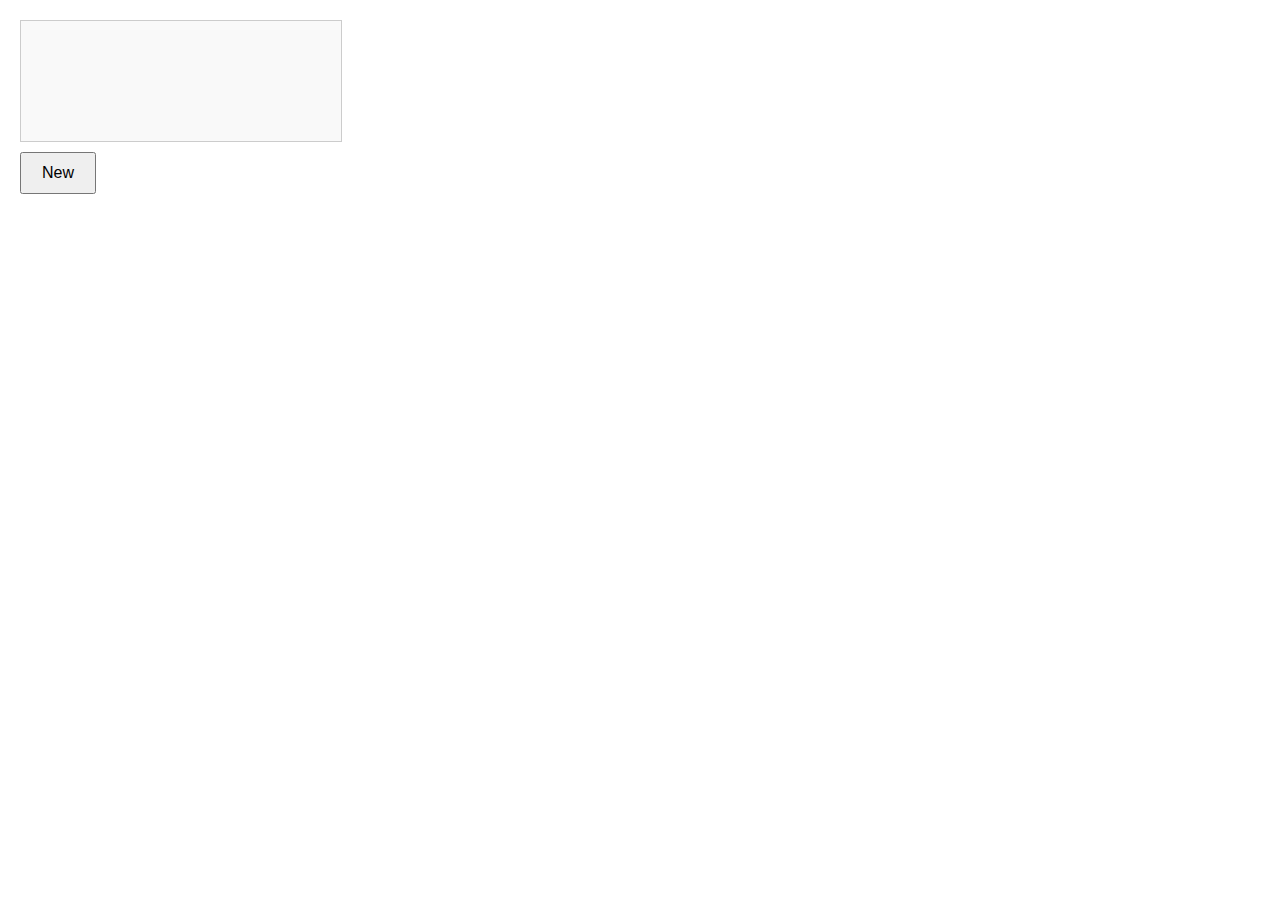
<file: cell03/ex03/index.html>
<!DOCTYPE html>
<html lang="en">
<head>
    <meta charset="UTF-8">
    <meta name="viewport" content="width=device-width, initial-scale=1.0">
    <title>To Do List</title>
    <style>
        body {
            font-family: Arial, sans-serif;
            margin: 20px;
        }
        #ft_list {
            width: 300px;
            min-height: 100px;
            border: 1px solid #ccc;
            padding: 10px;
            background-color: #f9f9f9;
        }
        #ft_list div {
            background-color: #e0e0e0;
            margin: 5px 0;
            padding: 10px;
            cursor: pointer;
        }
        button {
            padding: 10px 20px;
            font-size: 16px;
            margin-top: 10px;
        }
    </style>
</head>
<body>
    <div id="ft_list"></div>
    <button id="newBtn">New</button>
    <script src="todo.js"></script>
</body>
</html>
</file>
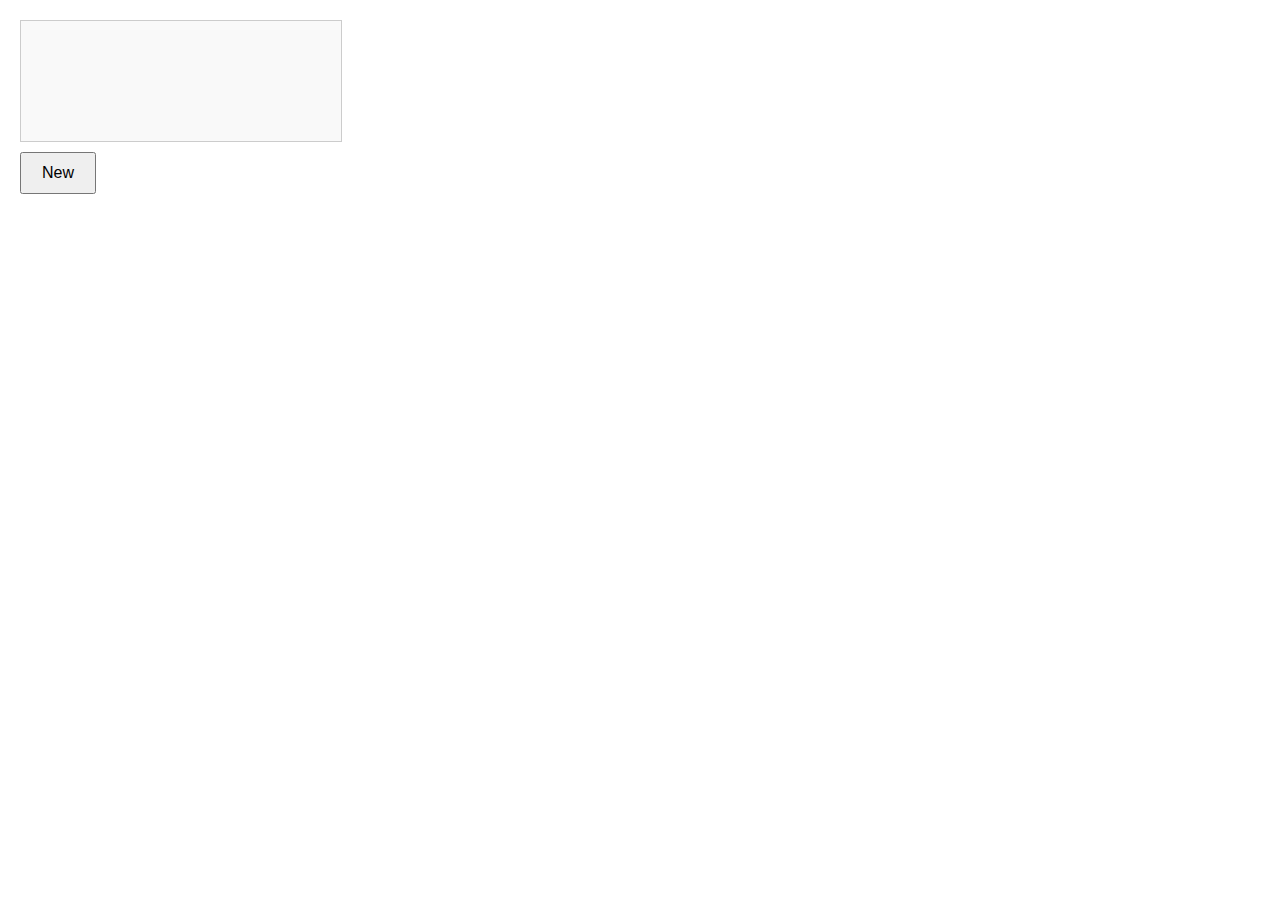
<file: cell03/ex04/ex03bis/index.html>
<!DOCTYPE html>
<html lang="en">
<head>
    <meta charset="UTF-8">
    <meta name="viewport" content="width=device-width, initial-scale=1.0">
    <title>To Do List</title>
    <style>
        body {
            font-family: Arial, sans-serif;
            margin: 20px;
        }
        #ft_list {
            width: 300px;
            min-height: 100px;
            border: 1px solid #ccc;
            padding: 10px;
            background-color: #f9f9f9;
        }
        #ft_list div {
            background-color: #e0e0e0;
            margin: 5px 0;
            padding: 10px;
            cursor: pointer;
        }
        button {
            padding: 10px 20px;
            font-size: 16px;
            margin-top: 10px;
        }
    </style>
</head>
<body>

    <div id="ft_list"></div>
    <button id="newBtn">New</button>

    <script src="https://code.jquery.com/jquery-3.6.0.min.js"></script>

    <script src="todo.js"></script>

</body>
</html>
</file>
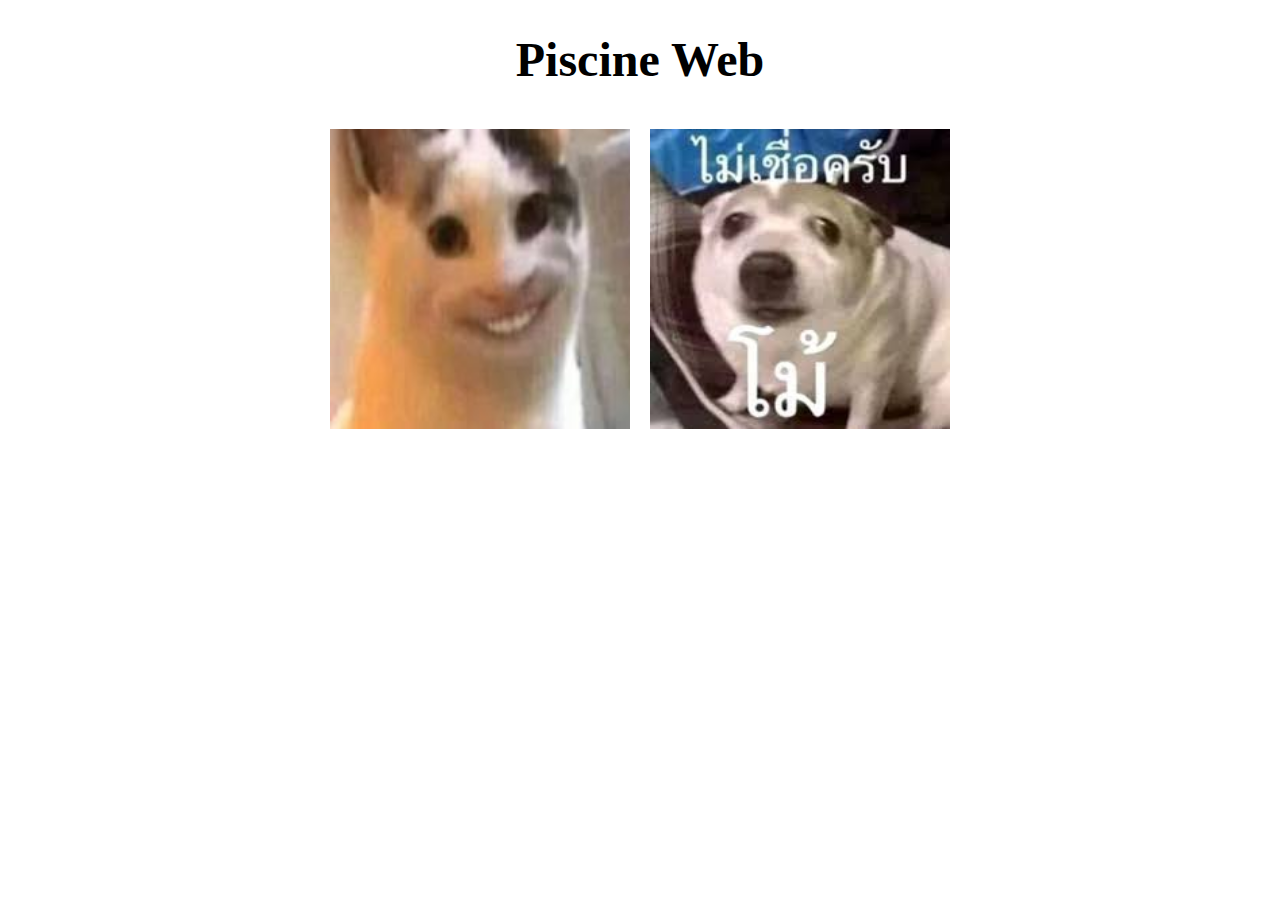
<file: cell01/ex02/piscineweb.html>
<!DOCTYPE html>
<html lang="en">
<head>
    <meta charset="UTF-8">
    <meta name="viewport" content="width=device-width, initial-scale=1.0">
    <title>Piscine Web</title>
    <style>
        h1 {
            font-size: 48px;
            text-align: center;
        }
        .image-container {
            display: flex;
            justify-content: center;
        }
        img {
            width: 300px; 
            height: 300px; 
            margin: 10px; 
        }
    </style>
</head>
<body>
    <h1>Piscine Web</h1>
    <div class="image-container">
        <img src="[data-uri]" alt="Meme Cat">
        <img src="[data-uri]" alt="Meme Dog">
    </div>
</body>
</html>
</file>
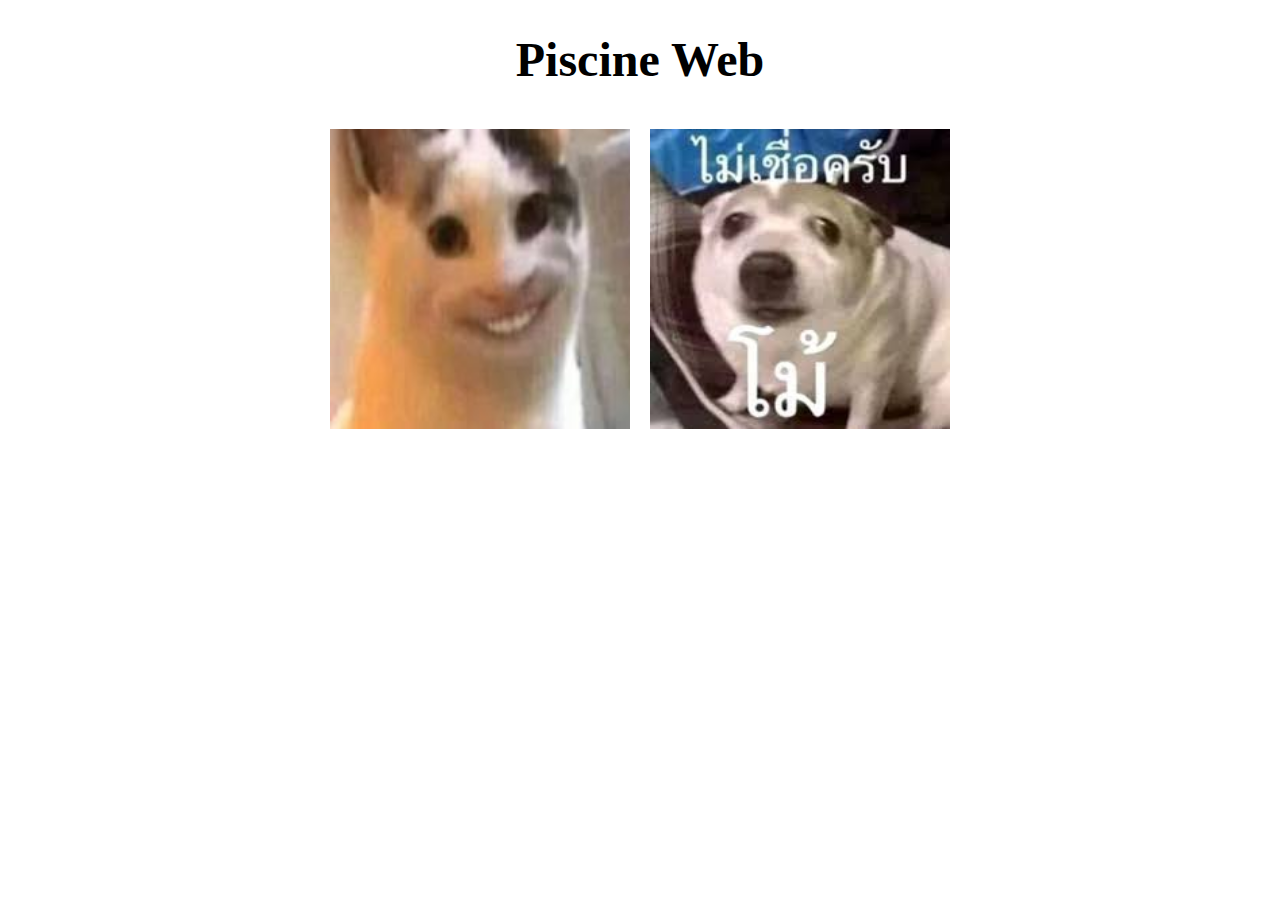
<file: cell01/ex03/piscineweb.html>
<!DOCTYPE html>
<html lang="en">
<head>
    <meta charset="UTF-8">
    <meta name="viewport" content="width=device-width, initial-scale=1.0">
    <title>Piscine Web</title>
    <style>
        h1 {
            font-size: 48px;
            text-align: center;
        }
        .image-container {
            display: flex;
            justify-content: center;
        }
        img {
            width: 300px; 
            height: 300px; 
            margin: 10px; 
        }
    </style>
</head>
<body>
    <h1>Piscine Web</h1>
    <div class="image-container">
        <a href="https://www.youtube.com/watch?v=INscMGmhmX4">
            <img src="[data-uri]" alt="Meme Cat">
        </a>    
            <img src="[data-uri]" alt="Meme Dog">
    </div>
</body>
</html>
</file>
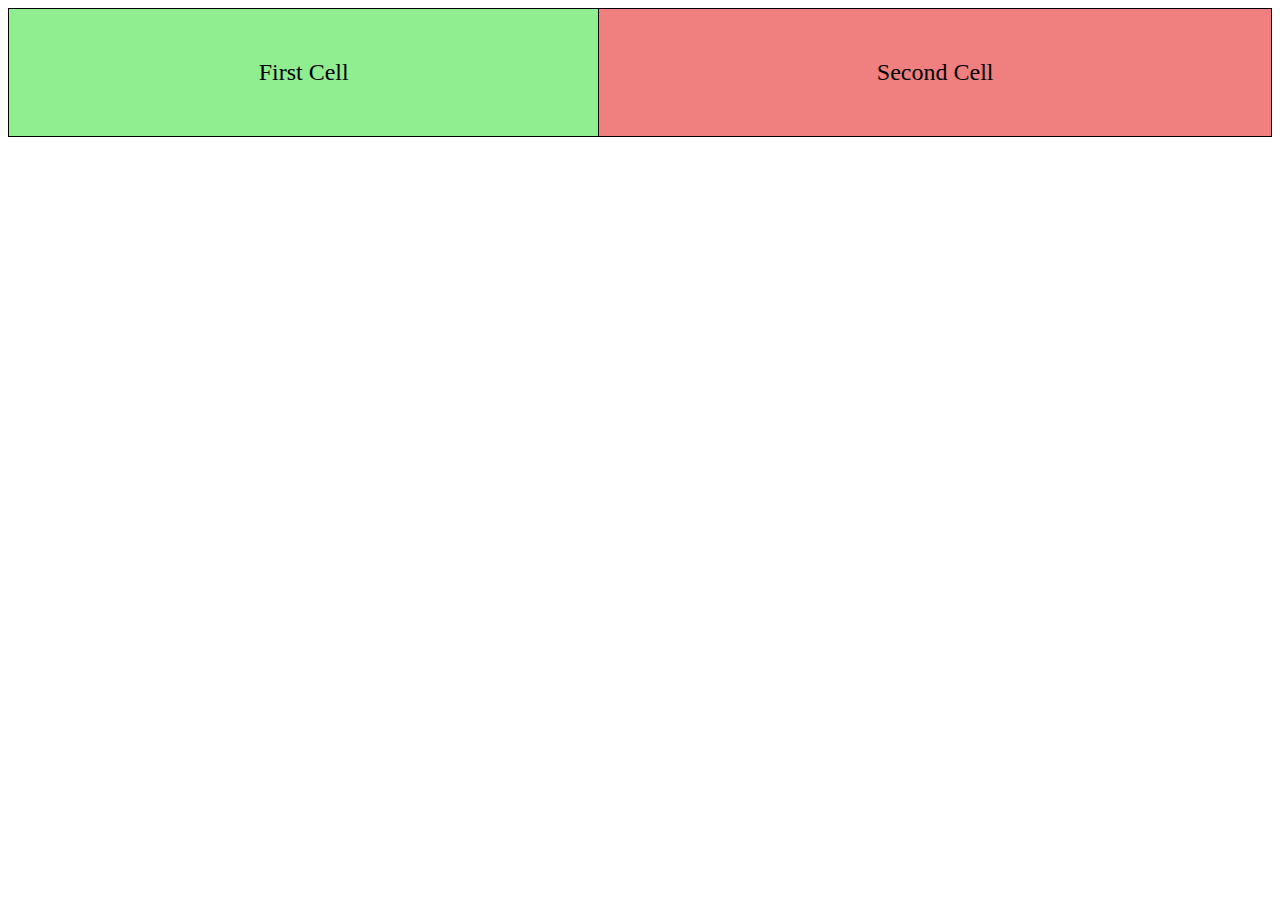
<file: cell01/ex05/tab.html>
<!DOCTYPE html>
<html lang="en">
<head>
    <meta charset="UTF-8">
    <meta name="viewport" content="width=device-width, initial-scale=1.0">
    <title>Tab</title>
    <style>
        table {
            width: 100%;
            border-collapse: collapse;
        }
        td {
            text-align: center;
            padding: 50px;
            border: 1px solid black;
            font-size: 24px;
        }
        .First {
            background-color: lightgreen;
        }
        .Second {
            background-color: lightcoral;
        }
    </style>
</head>
<body>
    <table>
        <tr>
            <td class="First">First Cell</td>
            <td class="Second">Second Cell</td>
        </tr>
    </table>
</body>
</html>
</file>
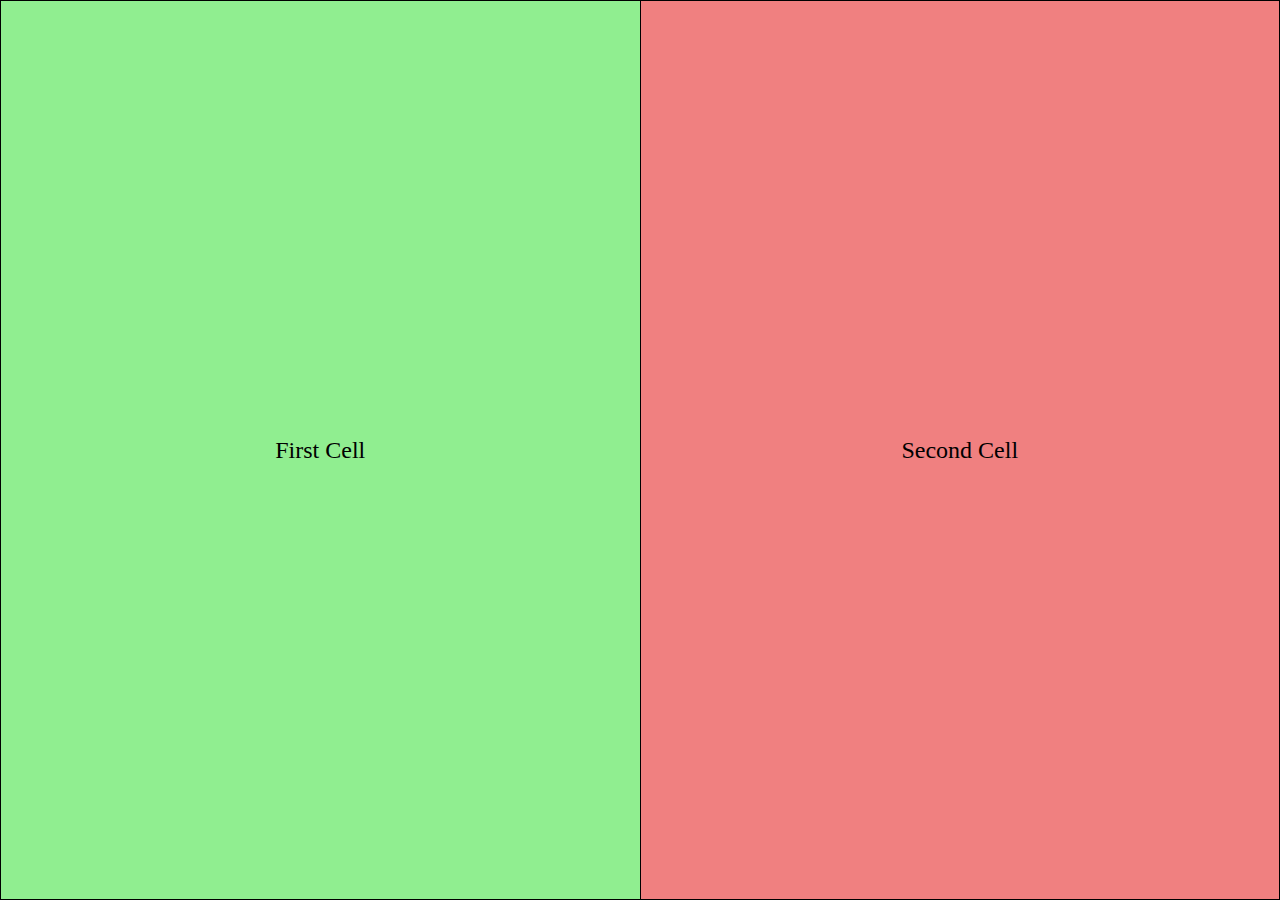
<file: cell01/ex06/responsive.html>
<!DOCTYPE html>
<html lang="en">
<head>
    <meta charset="UTF-8">
    <meta name="viewport" content="width=device-width, initial-scale=1.0">
    <title>Tab</title>
    <style>
        body {
    margin: 0;
    padding: 0;
    }

    table {
    width: 100%;
    height: 100vh; 
    border-collapse: collapse;
    }

    td {
    border: 1px solid black;
    text-align: center;
    font-size: 24px;
    width: 50%; 
    }

    .First {
    background-color: lightgreen;
    }
    .Second {
    background-color: lightcoral;
    }

    .content {
    display: flex;
    justify-content: center;
    align-items: center;
    height: 100%;
    }
    </style>
</head>
<body>
    <table>
        <tr>
            <td class="First">First Cell</td>
            <td class="Second">Second Cell</td>
        </tr>
    </table>
</body>
</html>
</file>
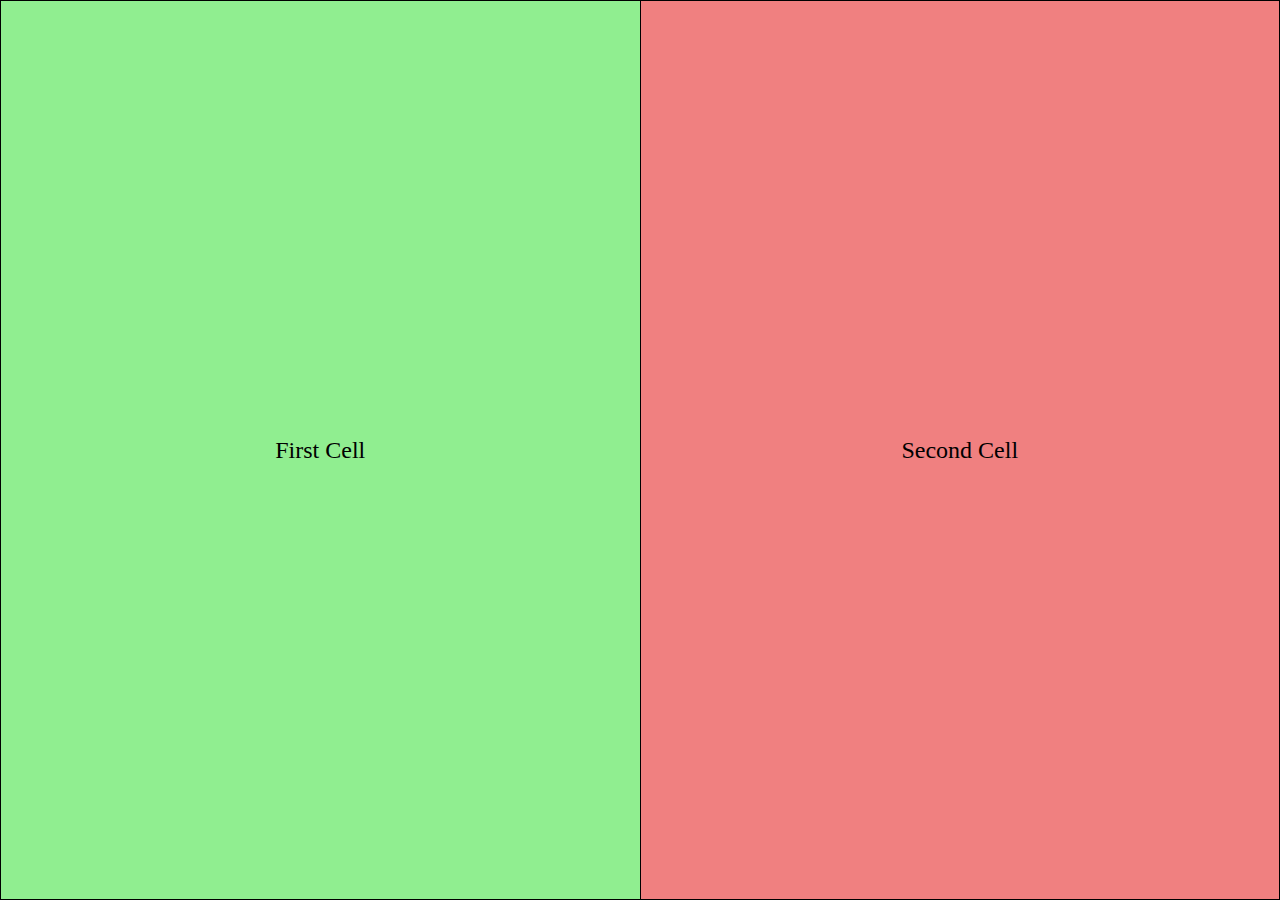
<file: cell02/ex00/responsive.html>
<!DOCTYPE html>
<html lang="en">
    <link rel="stylesheet" href="responsive.css">
<head>
    <meta charset="UTF-8">
    <meta name="viewport" content="width=device-width, initial-scale=1.0">
    <title>Tab</title>
</head>
<body>
    <table>
        <tr>
            <td class="First">First Cell</td>
            <td class="Second">Second Cell</td>
        </tr>
    </table>
</body>
</html>
</file>
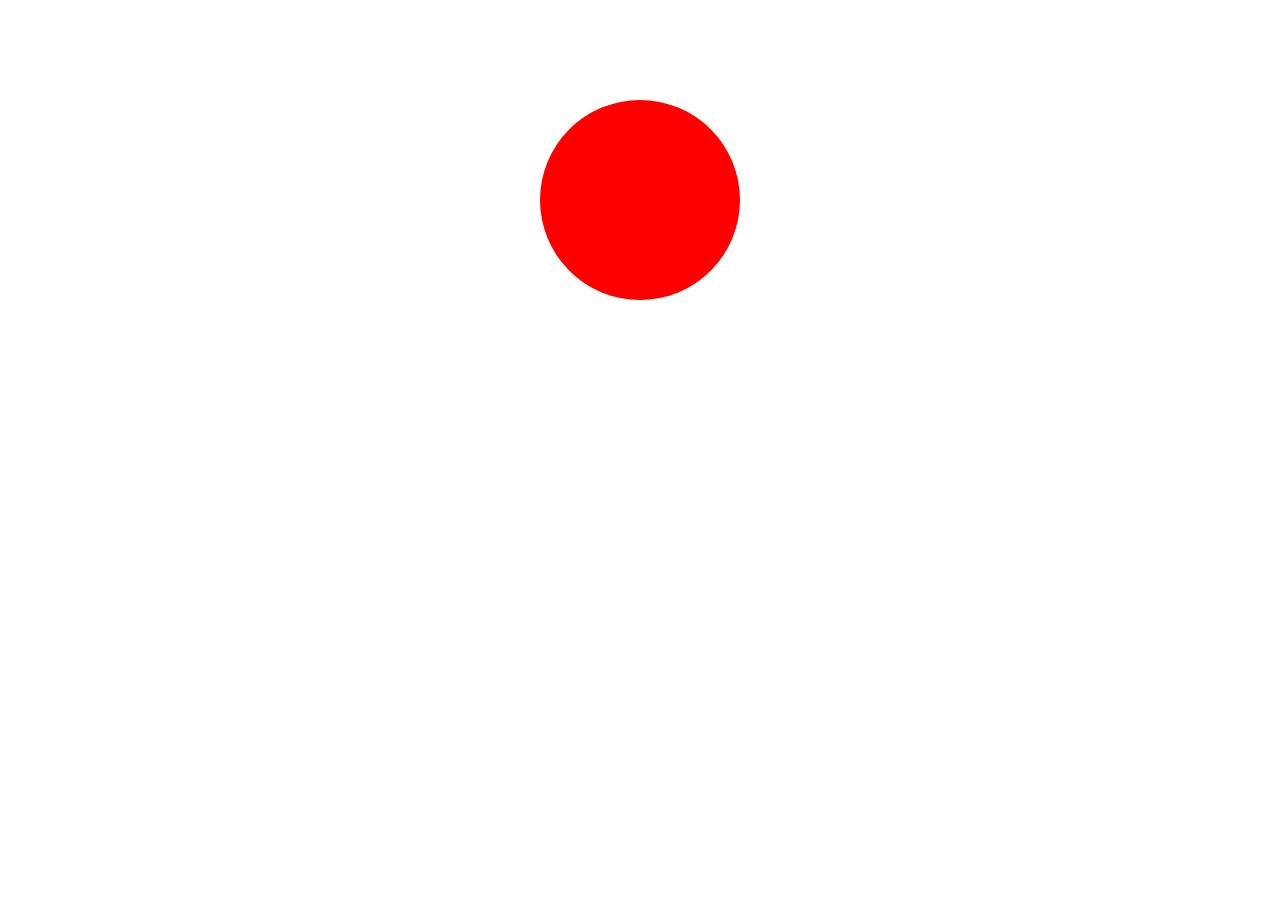
<file: cell03/ex01/balloon.html>
<!DOCTYPE html>
<html lang="en">
<head>
    <meta charset="UTF-8">
    <meta name="viewport" content="width=device-width, initial-scale=1.0">
    <title>Exploding Balloon</title>
    <style>
        #balloon {
            width: 200px;
            height: 200px;
            background-color: red;
            border-radius: 50%;
            position: relative;
            margin: 100px auto;
            transition: all 0.3s ease;
        }
    </style>
</head>
<body>

    <div id="balloon"></div>

    <script>
        const balloon = document.getElementById('balloon');
        let size = 200;
        let colors = ['red', 'green', 'blue'];
        let colorIndex = 0;

        balloon.addEventListener('click', function() {
            size += 10; 
            if (size > 420) {
                size = 200; 
            }
            balloon.style.width = size + 'px';
            balloon.style.height = size + 'px';

            colorIndex = (colorIndex + 1) % colors.length;
            balloon.style.backgroundColor = colors[colorIndex];
        });

        balloon.addEventListener('mouseleave', function() {
            size -= 5; 
            if (size < 200) {
                size = 200; 
            }
            balloon.style.width = size + 'px';
            balloon.style.height = size + 'px';

            colorIndex = (colorIndex - 1 + colors.length) % colors.length;
            balloon.style.backgroundColor = colors[colorIndex];
        });
    </script>

</body>
</html>
</file>
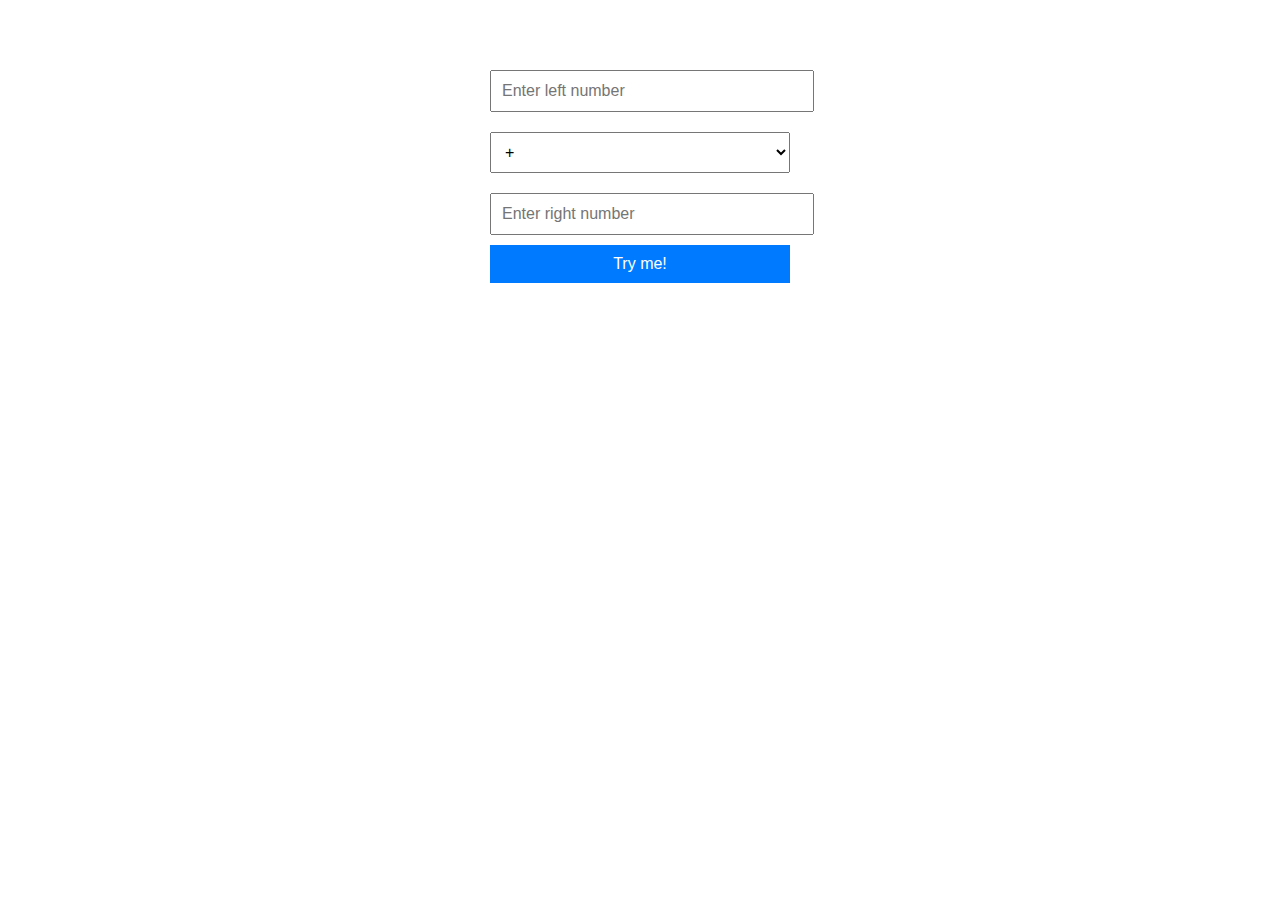
<file: cell03/ex02/calc.html>
<!DOCTYPE html>
<html lang="en">
<head>
    <meta charset="UTF-8">
    <meta name="viewport" content="width=device-width, initial-scale=1.0">
    <title>Basic Calculator</title>
    <style>
        body {
            margin: 40px;
        }
        .calculator {
            max-width: 300px;
            margin: 0 auto;
            padding: 20px;
        }
        input[type="text"], select {
            width: 100%;
            padding: 10px;
            margin: 10px 0;
            font-size: 16px;
        }
        input[type="submit"] {
            width: 100%;
            padding: 10px;
            background-color: #007BFF;
            color: white;
            font-size: 16px;
            border: none;
            cursor: pointer;
        }
        input[type="submit"]:hover {
            background-color: #0056b3;
        }
    </style>
</head>
<body>

    <div class="calculator">
        <form id="calcForm">
            <input type="text" id="leftNumber" placeholder="Enter left number" required>
            <select id="operator">
                <option value="+">+</option>
                <option value="-">-</option>
                <option value="*">*</option>
                <option value="/">/</option>
                <option value="%">%</option>
            </select>
            <input type="text" id="rightNumber" placeholder="Enter right number" required>
            <input type="submit" value="Try me!">
        </form>
    </div>

    <script>
        document.addEventListener('DOMContentLoaded', function() {
            const form = document.getElementById('calcForm');
            
            function isValidInteger(value) {
                return /^[0-9]+$/.test(value); 
            }

            form.addEventListener('submit', function(event) {
                event.preventDefault();

                let leftNumber = document.getElementById('leftNumber').value.trim();
                let rightNumber = document.getElementById('rightNumber').value.trim();
                const operator = document.getElementById('operator').value;

                if (!isValidInteger(leftNumber) || !isValidInteger(rightNumber) || leftNumber < 0 || rightNumber < 0) {
                    alert('Error :(');
                    return;
                }

                leftNumber = parseInt(leftNumber, 10);
                rightNumber = parseInt(rightNumber, 10);

                let result;

                if ((operator === '/' && rightNumber === 0) || (operator === '%' && rightNumber === 0)) {
                    alert("It's over 9000!!");
                    console.log("It's over 9000!!");
                    return;
                }

                switch (operator) {
                    case '+':
                        result = leftNumber + rightNumber;
                        break;
                    case '-':
                        result = leftNumber - rightNumber;
                        break;
                    case '*':
                        result = leftNumber * rightNumber;
                        break;
                    case '/':
                        result = leftNumber / rightNumber;
                        break;
                    case '%':
                        result = leftNumber % rightNumber;
                        break;
                    default:
                        alert('Invalid operator');
                        return;
                }

                alert('Result: ' + result);
                console.log('Result: ' + result);
            });

            setInterval(function() {
                alert('Please, use me....');
            }, 30000);
        });
    </script>

</body>
</html>
</file>
<file: cell02/ex00/responsive.css>
body {
    margin: 0;
    padding: 0;
}

table {
    width: 100%;
    height: 100vh; 
    border-collapse: collapse;
}

td {
    border: 1px solid black;
    text-align: center;
    font-size: 24px;
    width: 50%; 
}

.First {
    background-color: lightgreen;
}
.Second {
    background-color: lightcoral;
}

.content {
    display: flex;
    justify-content: center;
    align-items: center;
    height: 100%;
}
</file>
